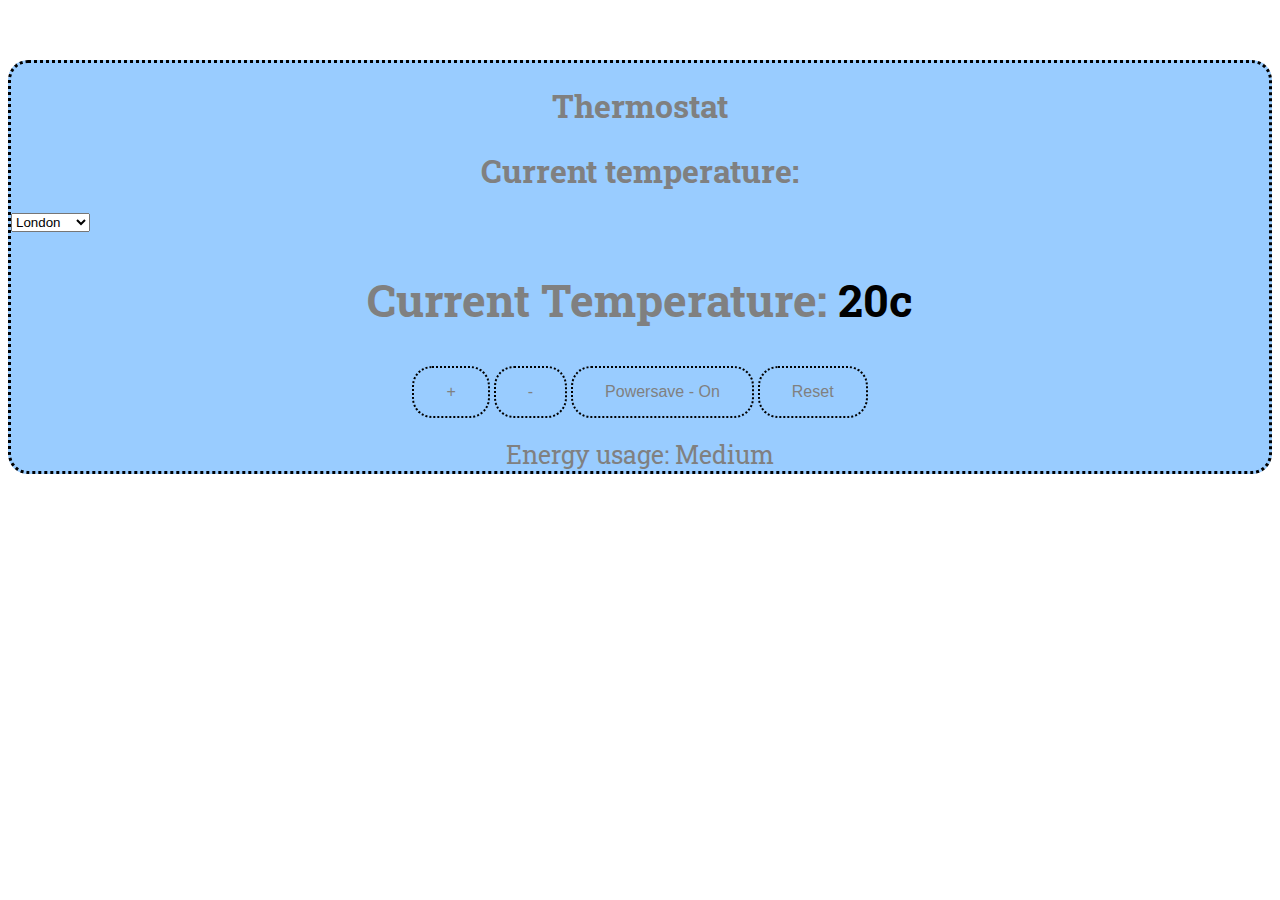
<file: src/index.html>
<!DOCTYPE html>
<html>

<head>
  <title>Thermostat</title>
  <link rel="stylesheet" type='text/css' href="Public/thermostat_style.css">
  <link href="https://fonts.googleapis.com/css?family=Roboto+Slab" rel="stylesheet">
  <script src="thermostat.js"></script>
  <script src="../lib/jquery-3.0.0.js"></script>
  <script src="interface.js"></script>
</head>

<body class='body'>


<div class='surroundings'>

  <h1>Thermostat</h1>

  <section>
    <h1>Current temperature: <span id="current-temperature"></span></h1>
    <select id="current-city">
      <option value="london">London</option>
      <option value="newyork">New York</option>
      <option value="paris">Paris</option>
      <option value="tokyo">Tokyo</option>
    </select>
  </section>

  <h2>Current Temperature: <span id='temperature' class="Celcius"></span></h2>

  <div class = 'button-container'>

    <input id='temperature-up' class='button1' type='submit' name='thermostat_button' value='+'>
    <input id='temperature-down' class='button1' type='submit' name='thermostat_button' value='-'>
    <input id='power-save-on' class='button1'type='submit' name='thermostat_button' value='Powersave - On'>
    <input id='power-save-off' class='button1'type='submit' name='thermostat_button' value='Powersave - Off'>
    <input id='reset' class='button1'type='submit' name='thermostat_button' value='Reset'>

  </div>


    <div  class='words'> <label>Energy usage: </label><span id='usage'> </span></div>

</div>

</body>

</html>
</file>
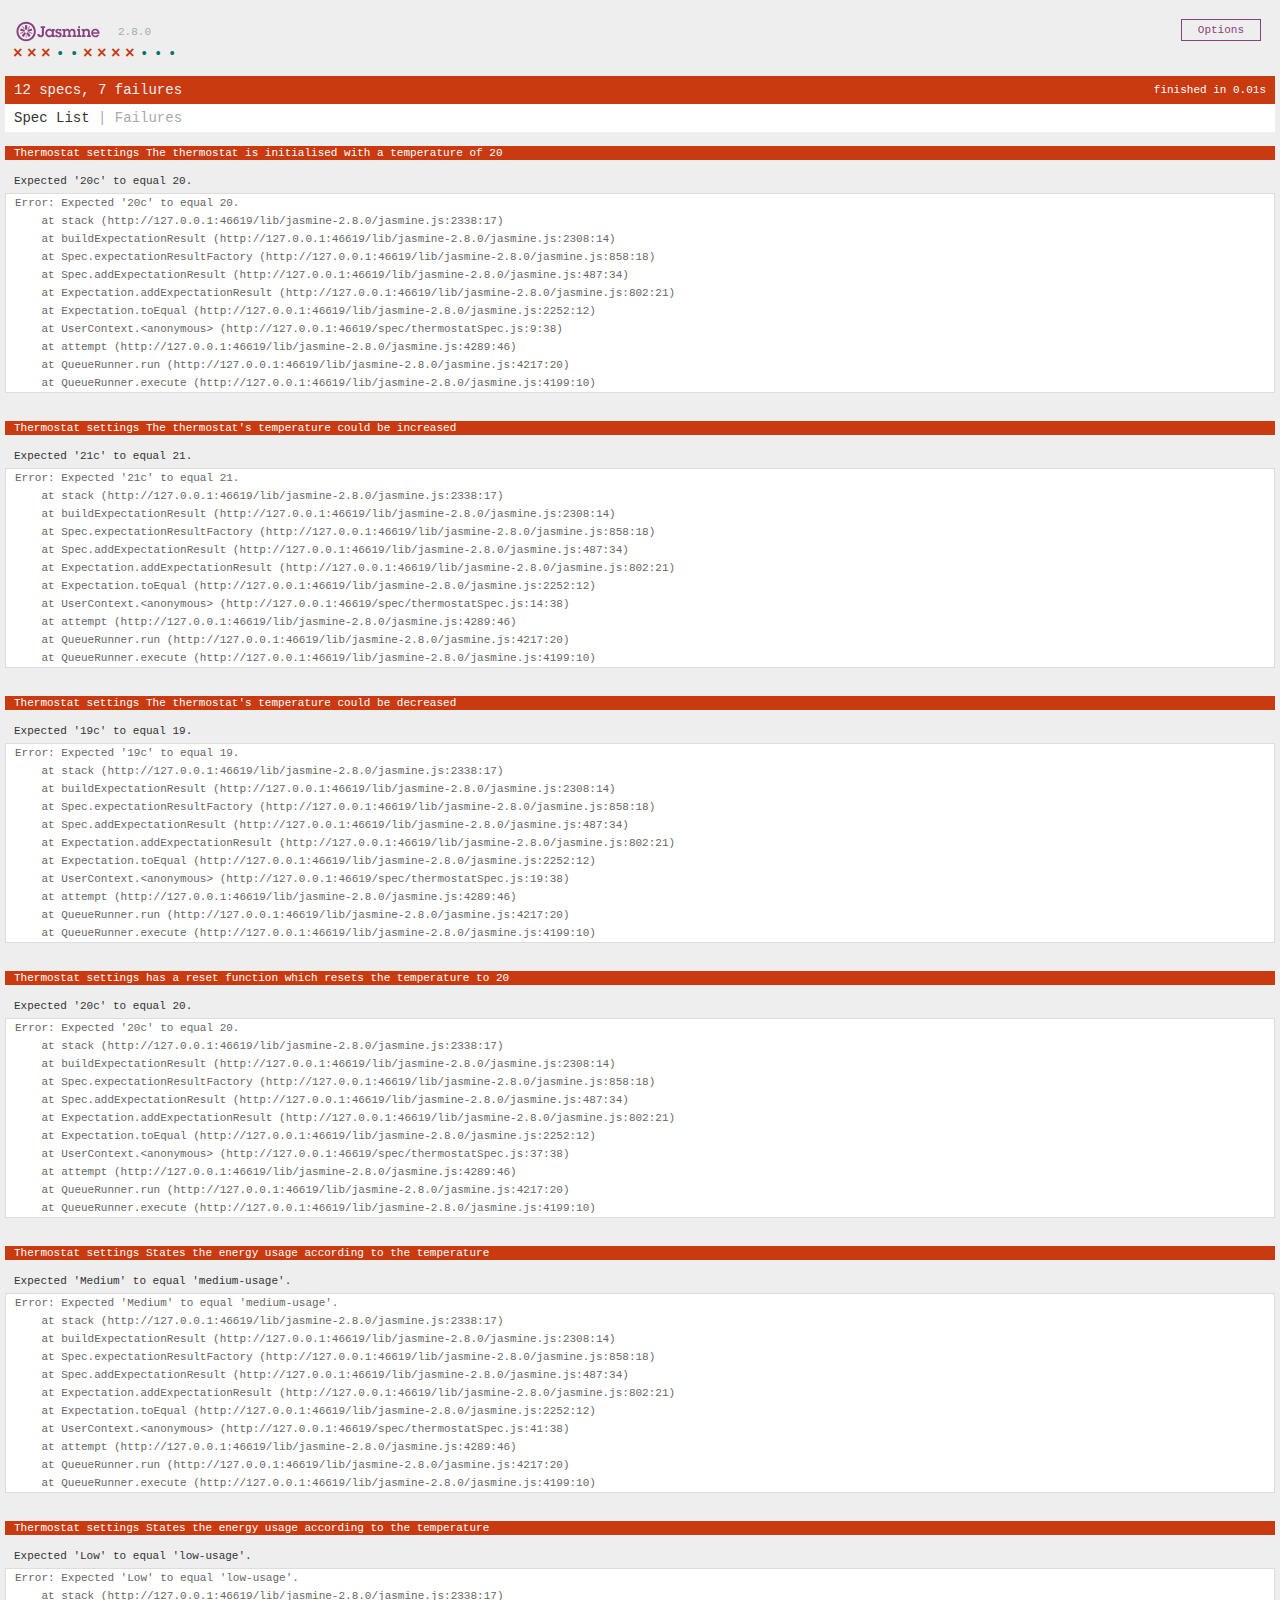
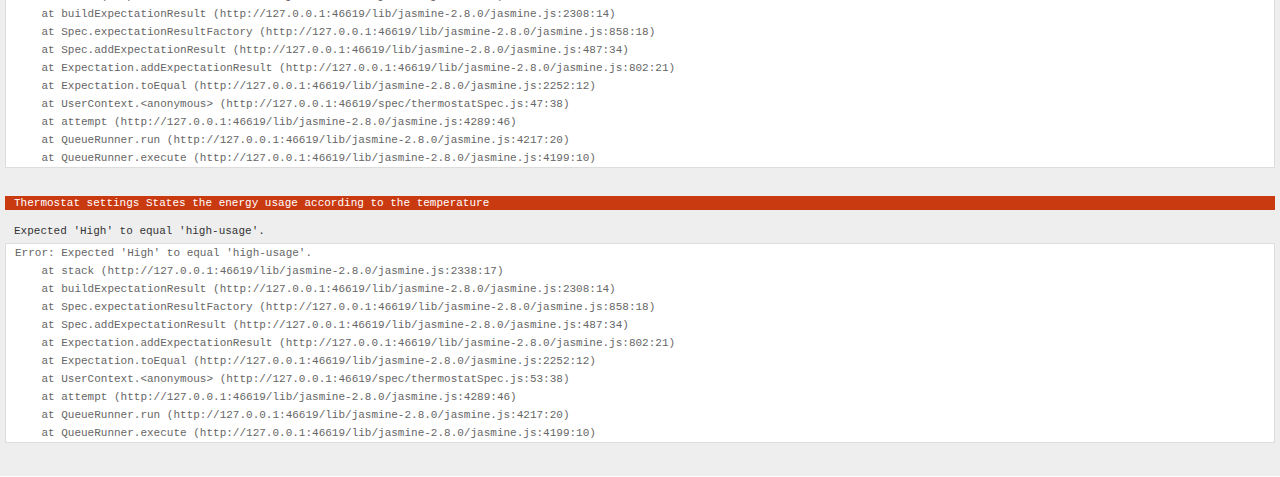
<file: SpecRunner.html>
<!DOCTYPE html>
<html>
<head>
  <meta charset="utf-8">
  <title>Jasmine Spec Runner v2.8.0</title>

  <link rel="shortcut icon" type="image/png" href="lib/jasmine-2.8.0/jasmine_favicon.png">
  <link rel="stylesheet" href="lib/jasmine-2.8.0/jasmine.css">

  <script src="lib/jasmine-2.8.0/jasmine.js"></script>
  <script src="lib/jasmine-2.8.0/jasmine-html.js"></script>
  <script src="lib/jasmine-2.8.0/boot.js"></script>

  <!-- include source files here... -->
  <script src="src/thermostat.js"></script>

  <!-- include spec files here... -->
  <script src="spec/thermostatSpec.js"></script>


</head>

<body>
</body>
</html>
</file>
<file: src/Public/thermostat_style.css>
.Low {
  color: green;
}

.Medium {
  color: black;
}

.High {
  color: red;
}


.surroundings {
  margin-top: 60px;
  background-color: rgb(153, 204, 255);
  border-color: black;
  border-style: dotted;
  border-radius: 20px;
}

h1 {
  color: grey;
  text-align: center;
  font-family: 'Roboto Slab', serif;
}

h2 {
  color: grey;
  text-align: center;
  font-family: 'Roboto Slab', serif;
  font-size: 45px;
}

.words {
  color: grey;
  text-align: center;
  font-family: 'Roboto Slab', serif;
  font-size: 25px;
}

.button-container {
text-align: center;
margin-bottom: 20px;
}

.button1 {
    background-color: rgb(153, 204, 255);
    border-color: black;
    border-style: dotted;
    border-radius: 20px;
    color: grey;
    padding: 15px 32px;
    text-align: center;
    text-decoration: none;
    display: inline-block;
    font-size: 16px;
}
</file>
<file: lib/jasmine-2.8.0/jasmine.css>
body { overflow-y: scroll; }

.jasmine_html-reporter { background-color: #eee; padding: 5px; margin: -8px; font-size: 11px; font-family: Monaco, "Lucida Console", monospace; line-height: 14px; color: #333; }
.jasmine_html-reporter a { text-decoration: none; }
.jasmine_html-reporter a:hover { text-decoration: underline; }
.jasmine_html-reporter p, .jasmine_html-reporter h1, .jasmine_html-reporter h2, .jasmine_html-reporter h3, .jasmine_html-reporter h4, .jasmine_html-reporter h5, .jasmine_html-reporter h6 { margin: 0; line-height: 14px; }
.jasmine_html-reporter .jasmine-banner, .jasmine_html-reporter .jasmine-symbol-summary, .jasmine_html-reporter .jasmine-summary, .jasmine_html-reporter .jasmine-result-message, .jasmine_html-reporter .jasmine-spec .jasmine-description, .jasmine_html-reporter .jasmine-spec-detail .jasmine-description, .jasmine_html-reporter .jasmine-alert .jasmine-bar, .jasmine_html-reporter .jasmine-stack-trace { padding-left: 9px; padding-right: 9px; }
.jasmine_html-reporter .jasmine-banner { position: relative; }
.jasmine_html-reporter .jasmine-banner .jasmine-title { background: url('[data-uri]') no-repeat; background: url('[data-uri]') no-repeat, none; -moz-background-size: 100%; -o-background-size: 100%; -webkit-background-size: 100%; background-size: 100%; display: block; float: left; width: 90px; height: 25px; }
.jasmine_html-reporter .jasmine-banner .jasmine-version { margin-left: 14px; position: relative; top: 6px; }
.jasmine_html-reporter #jasmine_content { position: fixed; right: 100%; }
.jasmine_html-reporter .jasmine-version { color: #aaa; }
.jasmine_html-reporter .jasmine-banner { margin-top: 14px; }
.jasmine_html-reporter .jasmine-duration { color: #fff; float: right; line-height: 28px; padding-right: 9px; }
.jasmine_html-reporter .jasmine-symbol-summary { overflow: hidden; *zoom: 1; margin: 14px 0; }
.jasmine_html-reporter .jasmine-symbol-summary li { display: inline-block; height: 10px; width: 14px; font-size: 16px; }
.jasmine_html-reporter .jasmine-symbol-summary li.jasmine-passed { font-size: 14px; }
.jasmine_html-reporter .jasmine-symbol-summary li.jasmine-passed:before { color: #007069; content: "\02022"; }
.jasmine_html-reporter .jasmine-symbol-summary li.jasmine-failed { line-height: 9px; }
.jasmine_html-reporter .jasmine-symbol-summary li.jasmine-failed:before { color: #ca3a11; content: "\d7"; font-weight: bold; margin-left: -1px; }
.jasmine_html-reporter .jasmine-symbol-summary li.jasmine-disabled { font-size: 14px; }
.jasmine_html-reporter .jasmine-symbol-summary li.jasmine-disabled:before { color: #bababa; content: "\02022"; }
.jasmine_html-reporter .jasmine-symbol-summary li.jasmine-pending { line-height: 17px; }
.jasmine_html-reporter .jasmine-symbol-summary li.jasmine-pending:before { color: #ba9d37; content: "*"; }
.jasmine_html-reporter .jasmine-symbol-summary li.jasmine-empty { font-size: 14px; }
.jasmine_html-reporter .jasmine-symbol-summary li.jasmine-empty:before { color: #ba9d37; content: "\02022"; }
.jasmine_html-reporter .jasmine-run-options { float: right; margin-right: 5px; border: 1px solid #8a4182; color: #8a4182; position: relative; line-height: 20px; }
.jasmine_html-reporter .jasmine-run-options .jasmine-trigger { cursor: pointer; padding: 8px 16px; }
.jasmine_html-reporter .jasmine-run-options .jasmine-payload { position: absolute; display: none; right: -1px; border: 1px solid #8a4182; background-color: #eee; white-space: nowrap; padding: 4px 8px; }
.jasmine_html-reporter .jasmine-run-options .jasmine-payload.jasmine-open { display: block; }
.jasmine_html-reporter .jasmine-bar { line-height: 28px; font-size: 14px; display: block; color: #eee; }
.jasmine_html-reporter .jasmine-bar.jasmine-failed { background-color: #ca3a11; }
.jasmine_html-reporter .jasmine-bar.jasmine-passed { background-color: #007069; }
.jasmine_html-reporter .jasmine-bar.jasmine-skipped { background-color: #bababa; }
.jasmine_html-reporter .jasmine-bar.jasmine-errored { background-color: #ca3a11; }
.jasmine_html-reporter .jasmine-bar.jasmine-menu { background-color: #fff; color: #aaa; }
.jasmine_html-reporter .jasmine-bar.jasmine-menu a { color: #333; }
.jasmine_html-reporter .jasmine-bar a { color: white; }
.jasmine_html-reporter.jasmine-spec-list .jasmine-bar.jasmine-menu.jasmine-failure-list, .jasmine_html-reporter.jasmine-spec-list .jasmine-results .jasmine-failures { display: none; }
.jasmine_html-reporter.jasmine-failure-list .jasmine-bar.jasmine-menu.jasmine-spec-list, .jasmine_html-reporter.jasmine-failure-list .jasmine-summary { display: none; }
.jasmine_html-reporter .jasmine-results { margin-top: 14px; }
.jasmine_html-reporter .jasmine-summary { margin-top: 14px; }
.jasmine_html-reporter .jasmine-summary ul { list-style-type: none; margin-left: 14px; padding-top: 0; padding-left: 0; }
.jasmine_html-reporter .jasmine-summary ul.jasmine-suite { margin-top: 7px; margin-bottom: 7px; }
.jasmine_html-reporter .jasmine-summary li.jasmine-passed a { color: #007069; }
.jasmine_html-reporter .jasmine-summary li.jasmine-failed a { color: #ca3a11; }
.jasmine_html-reporter .jasmine-summary li.jasmine-empty a { color: #ba9d37; }
.jasmine_html-reporter .jasmine-summary li.jasmine-pending a { color: #ba9d37; }
.jasmine_html-reporter .jasmine-summary li.jasmine-disabled a { color: #bababa; }
.jasmine_html-reporter .jasmine-description + .jasmine-suite { margin-top: 0; }
.jasmine_html-reporter .jasmine-suite { margin-top: 14px; }
.jasmine_html-reporter .jasmine-suite a { color: #333; }
.jasmine_html-reporter .jasmine-failures .jasmine-spec-detail { margin-bottom: 28px; }
.jasmine_html-reporter .jasmine-failures .jasmine-spec-detail .jasmine-description { background-color: #ca3a11; }
.jasmine_html-reporter .jasmine-failures .jasmine-spec-detail .jasmine-description a { color: white; }
.jasmine_html-reporter .jasmine-result-message { padding-top: 14px; color: #333; white-space: pre; }
.jasmine_html-reporter .jasmine-result-message span.jasmine-result { display: block; }
.jasmine_html-reporter .jasmine-stack-trace { margin: 5px 0 0 0; max-height: 224px; overflow: auto; line-height: 18px; color: #666; border: 1px solid #ddd; background: white; white-space: pre; }
</file>
